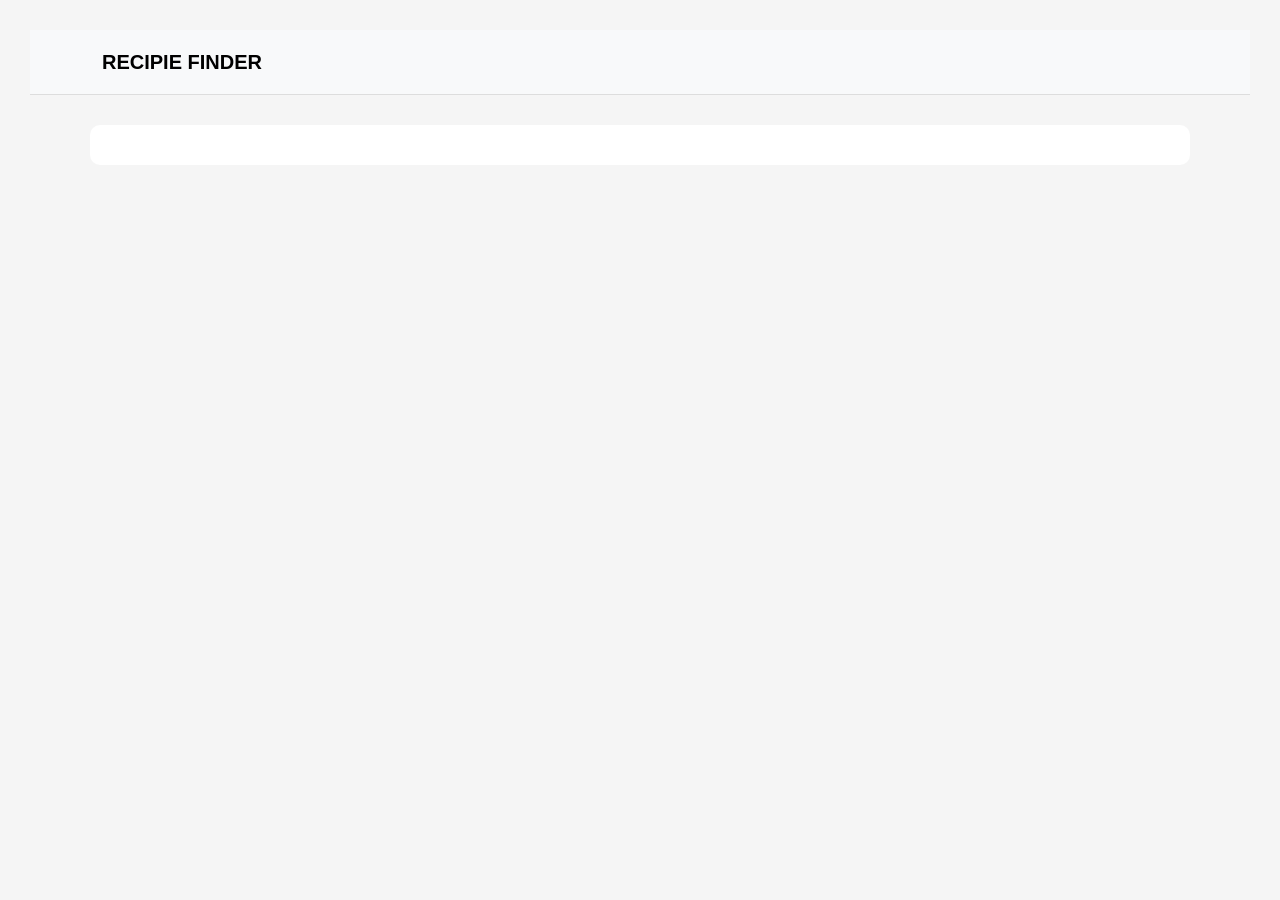
<file: index.html>
<!DOCTYPE html>
<html lang="en">

<head>
    <meta charset="UTF-8">
    <meta name="viewport" content="width=device-width, initial-scale=1.0">
    <title>Document</title>
    <link href="https://cdn.jsdelivr.net/npm/bootstrap@5.3.8/dist/css/bootstrap.min.css" rel="stylesheet"
        integrity="sha384-sRIl4kxILFvY47J16cr9ZwB07vP4J8+LH7qKQnuqkuIAvNWLzeN8tE5YBujZqJLB" crossorigin="anonymous">
    <link rel="stylesheet" href="style.css">
</head>

<body>
    <header>
        <nav class="navbar bg-body-tertiary">
            <div class="container">
                <a class="navbar-brand" href="#">
                    RECIPIE FINDER
                </a>
            </div>
        </nav>
    </header>
    <section class="recipie-card" id="cards">

    </section>
</body>
<script src="./script.js"></script>

</html>
</file>
<file: style.css>
* {
  margin: 0;
  padding: 0;
  box-sizing: border-box;
}
body {
  font-family: Arial, sans-serif;
  background: #f5f5f5;
  margin: 0;
  padding: 30px;
}

.recipie-card {
  display: grid;
  grid-template-columns: repeat(auto-fit, minmax(250px, 1fr));
  margin: 1rem;
}
.navbar {
  background: white;
  padding: 12px 20px;
  border-bottom: 1px solid #ddd;
}

.container {
  max-width: 1100px;
  margin: auto;
}

.navbar-brand {
  text-decoration: none;
  font-size: 20px;
  font-weight: bold;
}

.recipie-card {
  max-width: 1100px;
  margin: 30px auto;
  padding: 20px;

  display: grid;
  grid-template-columns: repeat(auto-fit, minmax(250px, 1fr));
  gap: 20px;
}

/* Individual recipe card */
.recipiecard {
  background: white;
  padding: 15px;
  border-radius: 8px;
}

.recipiecard img {
  width: 100%;
  border-radius: 6px;
}

.recipiecard h2 {
  margin-bottom: 8px;
}

.recipiecard p {
  color: #666;
}

section {
  max-width: 900px;
  margin: 0 auto;
  background: white;
  padding: 25px;
  border-radius: 10px;
}

section > div:first-child > div {
  display: flex;
  gap: 25px;
  align-items: flex-start;
}

#image {
  width: 300px;
  height: 220px;
  object-fit: cover;
  border-radius: 8px;
}

h1 {
  margin-top: 0;
}

p {
  margin: 8px 0;
  color: #555;
}

#tags {
  margin-top: 15px;
}

#tags span {
  display: inline-block;
  background: #eee;
  padding: 5px 10px;
  margin: 3px;
  border-radius: 5px;
  font-size: 14px;
}

h2 {
  margin-bottom: 10px;
}

li {
  margin-bottom: 8px;
}
</file>
